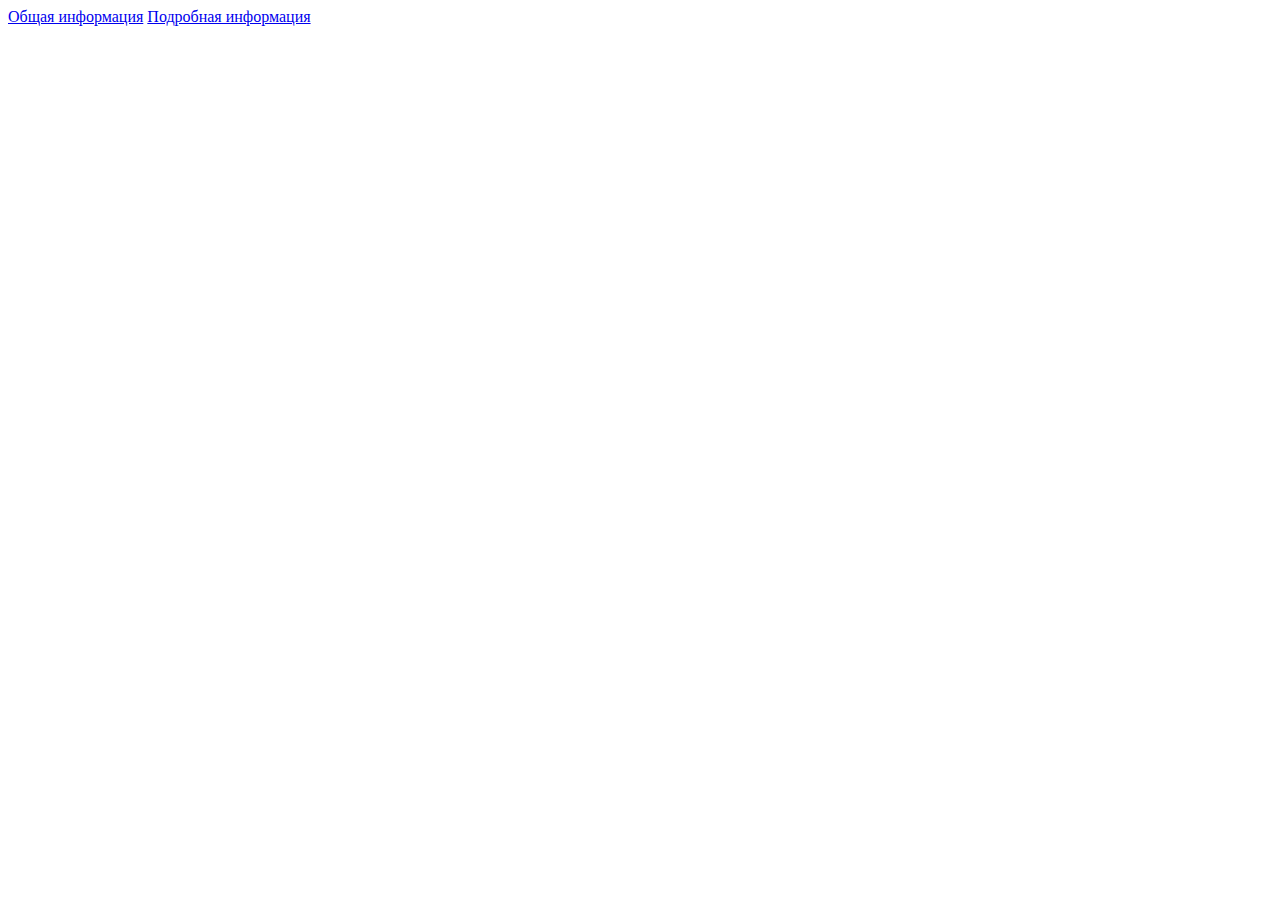
<file: index.html>
<!DOCTYPE html>
<html>
	<head>
		<meta charset="utf-8">
		<title>sanit row</title>
		<link rel="stylesheet" href="styles.css">
	</head>
	<body>

<A href="index1.html">Общая информация</A>
<A href="index2.html">Подробная информация</A>
<script type="text/javascript" src="srp.js"></script>
</body>
</html>
</file>
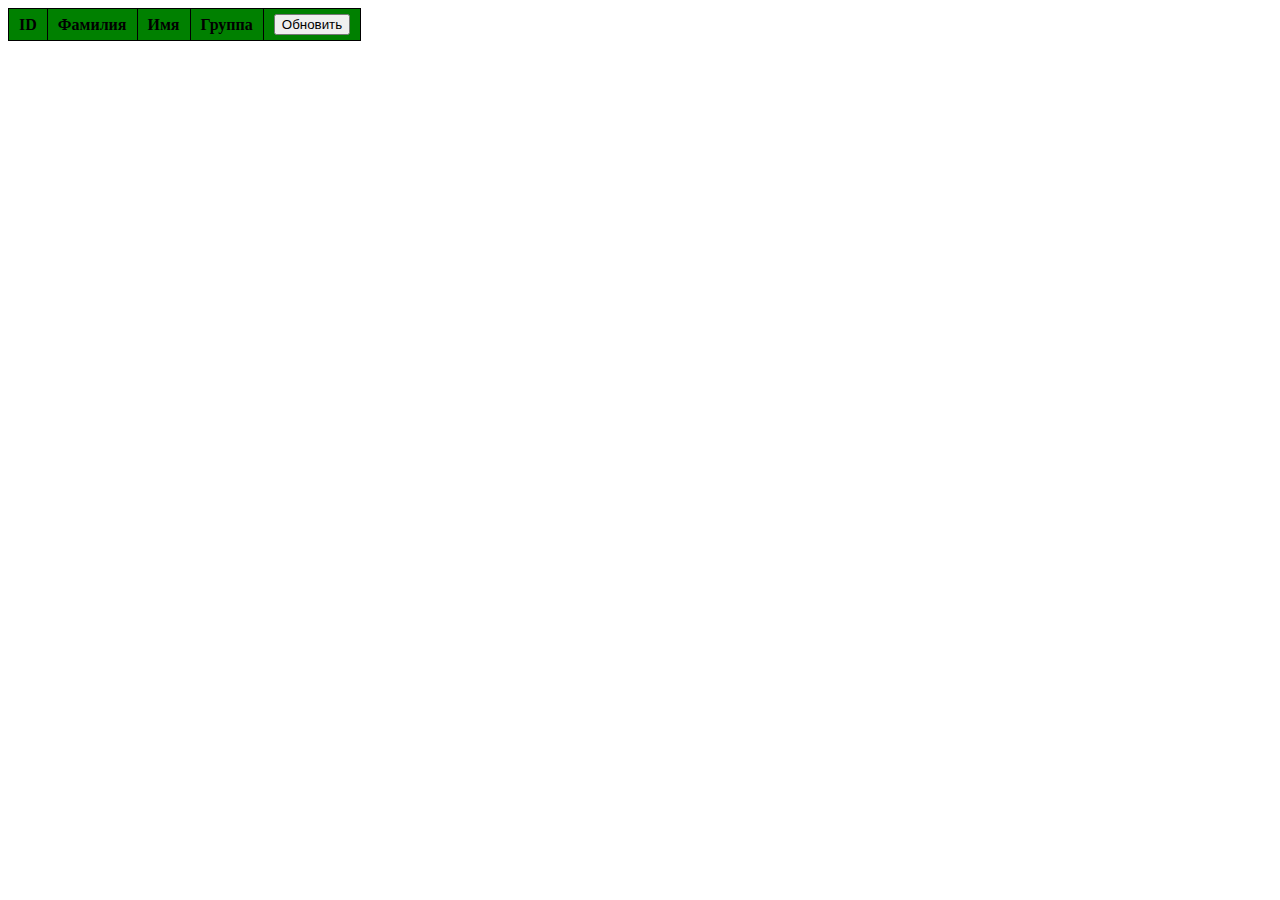
<file: index1.html>
<!DOCTYPE html>
<html>

<head>
	<meta charset="utf-8">
	<title>Общая информация</title>
	<link rel="stylesheet" href="styles.css">
	<script src="jquery-3.6.0.js"></script>
	<script src="srp.js"> </script>
</head>

<body onload="loadStudents()">
	<table id="tbl_all">
		<thead>
			<tr>
				<th>ID</th>
				<th>Фамилия</th>
				<th>Имя</th>
				<th>Группа</th>
				<th><button id="btn" onclick="load_all()">Обновить</button></th>
			</tr>
		</thead>
		<tbody>

		</tbody>
	</table>


</body>

</html>
</file>
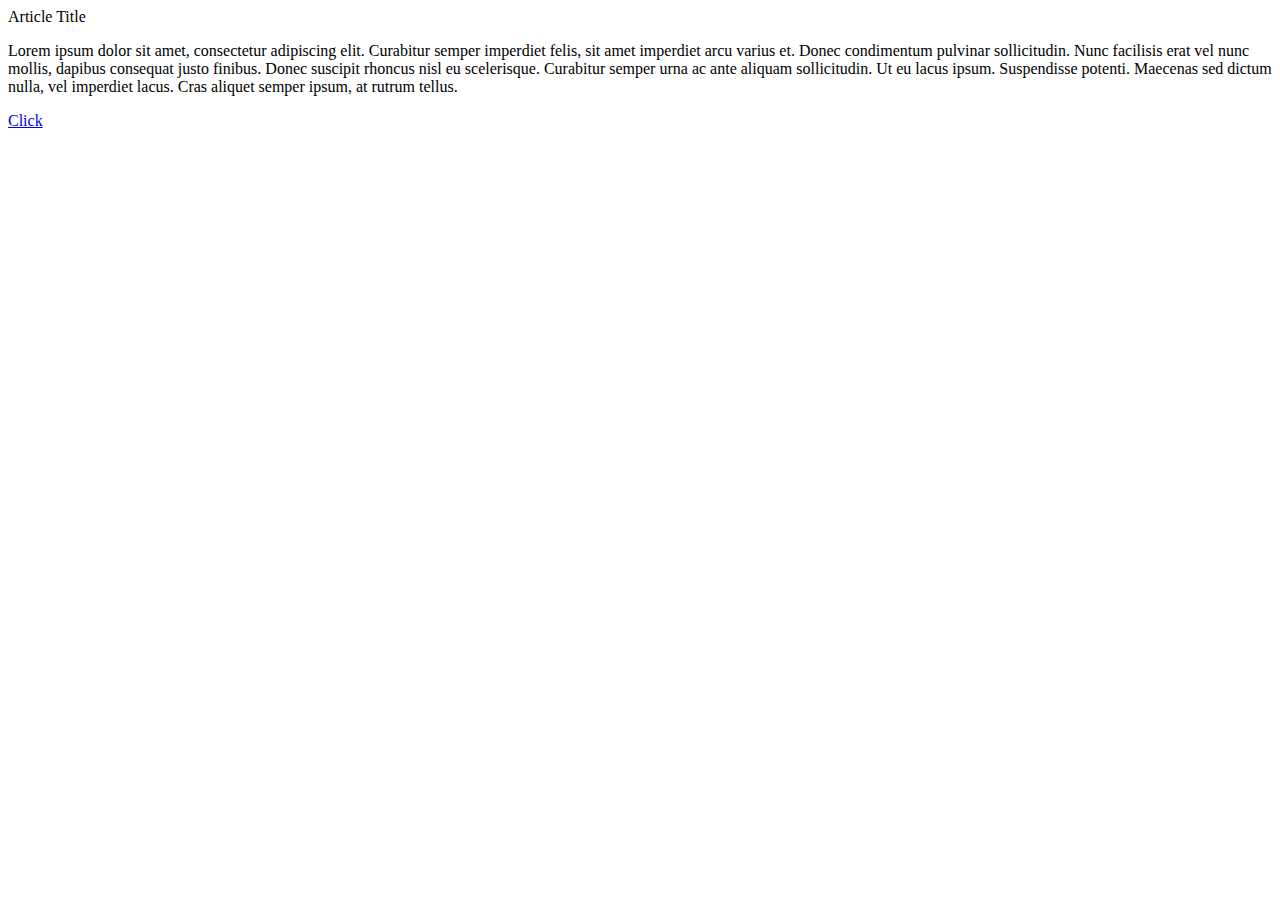
<file: index3.html>
<!DOCTYPE html>
<html>
	<head>
		<meta charset="utf-8">
		<title>Это заголовок тайтл</title>
			<script src="jquery-3.6.0.js"></script>
			<script>
    // мы пытаемся найти все элементы <h2> на странице
    // и изменить цвет шрифта на красный
    jQuery("h2").css("color", "red");
</script>
		<script src="js_test.js"></script>
	</head>
	<body>
<article>Article Title</article>
<p>Lorem ipsum dolor sit amet, consectetur adipiscing elit. Curabitur semper imperdiet felis, sit amet imperdiet arcu varius et. Donec condimentum pulvinar sollicitudin. Nunc facilisis erat vel nunc mollis, dapibus consequat justo finibus. Donec suscipit rhoncus nisl eu scelerisque. Curabitur semper urna ac ante aliquam sollicitudin. Ut eu lacus ipsum. Suspendisse potenti. Maecenas sed dictum nulla, vel imperdiet lacus. Cras aliquet semper ipsum, at rutrum tellus.</p>	
<a href="#">Click</a>
<script>
$("a").click(function(event) {        // ваш обработчик события
    alert("Hello!");                  // он избранный
    event.stopImmediatePropagation(); // он должен остаться только один
    return false;
})

$("a").click(function(event) { // а это чужой обработчик событий
    alert("Hello again!");     // он делает всё неправильно
    return false;
})
$("article").click(function(event) {
    alert("Article!");
})
</script>
	</body>
</html>
</file>
<file: styles.css>
body {
    display: block;
    margin: 8px;
}
table {
    border: 1px solid black;
    border-collapse: collapse;
}
th {
    background-color: green;
}
td, th {
    border: 1px solid black;
    padding: 5px 10px;
    text-align: center;
}
</file>
